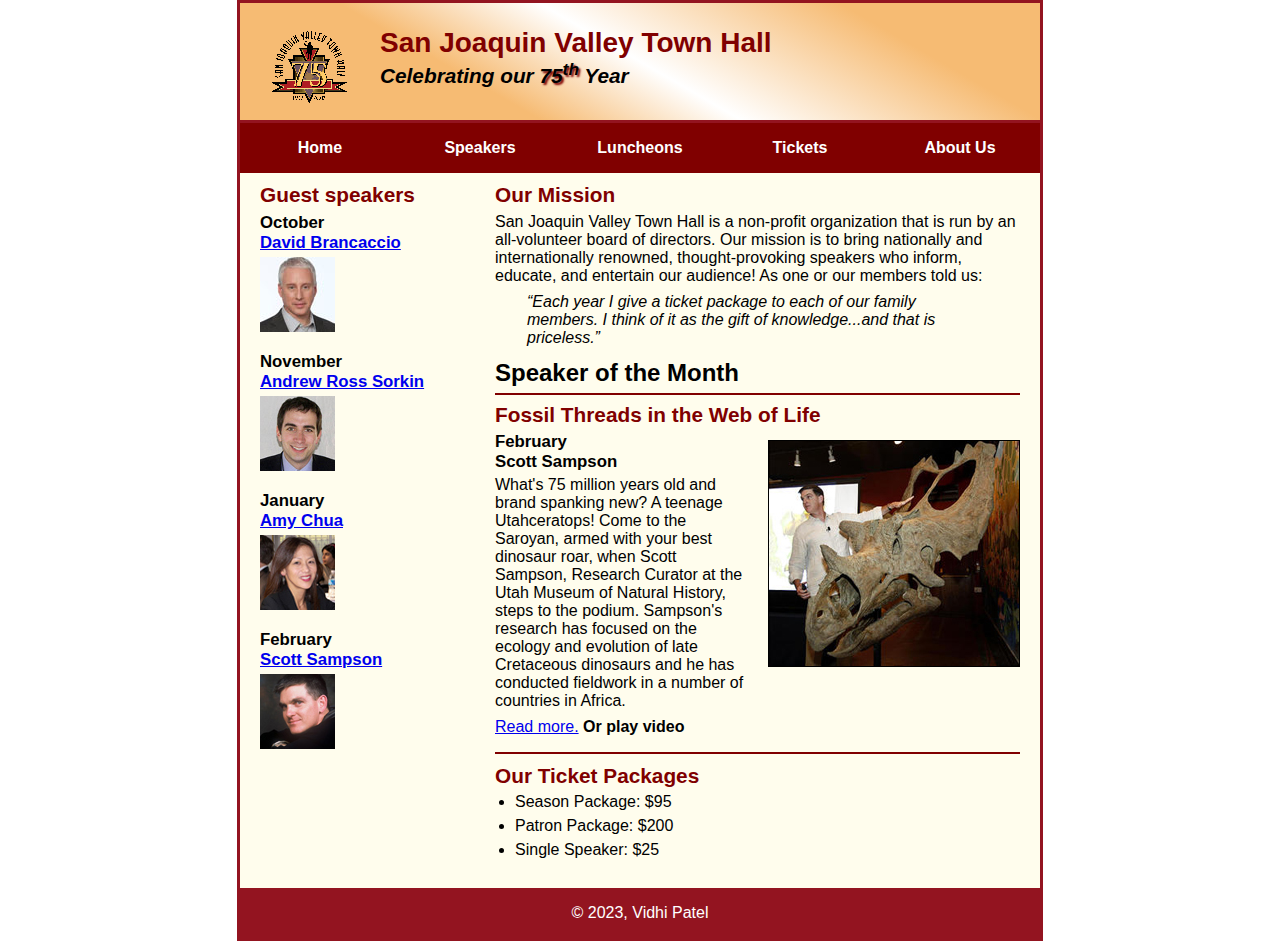
<file: index.html>
<!DOCTYPE html>
<html lang="en">

<head>
	<meta charset="utf-8">
	<title>San Joaquin Valley Town Hall</title>
	<link rel="shortcut icon" href="images/favicon.ico">
	<link rel="stylesheet" type="text/css" href="styles/c7_main.css" />
	
</head>

<body>
	<header>
		<img src="images/town_hall_logo.gif" alt="Town Hall logo" height="80">
		<h2>San Joaquin Valley Town Hall</h2>
		<h3>Celebrating our <span class="shadow">75<sup>th</sup></span> Year</h3>
	</header>
<nav id= "nav_menu">
  <ul>
    <li> <a href="index.html" class= "current"> Home </a></li>
    <li> <a href="#"> Speakers </a></li>
    <li> <a href="#"> Luncheons </a></li>
    <li> <a href="#"> Tickets </a></li>
    <li> <a href="#"> About Us </a></li>
    <ul>
      <li> <a href="#"> Our History </a></li>
      <li> <a href="#"> Board of Directors </a></li>
      <li> <a href="#"> Past Speakers </a></li>
      <li> <a href="#"> Contact Information </a></li>
    </ul>
    </li>
  </ul>
</nav>
		

	<main>
		<section>
			<h2>Our Mission</h2>
			<p>San Joaquin Valley Town Hall is a non-profit organization that is run by an 
			   all-volunteer board of directors. Our mission is to bring nationally and 
			   internationally renowned, thought-provoking speakers who inform, educate, 
			   and entertain our audience! As one or our members told us:</p>
			<blockquote>&ldquo;Each year I give a ticket package to each of our family members. 
			I think of it as the gift of knowledge...and that is priceless.&rdquo;</blockquote>
			<h1>Speaker of the Month</h1>
			<article>
				<h2>Fossil Threads in the Web of Life</h2>
				<img src="images/sampson_dinosaur.jpg" alt="Scott Sampson with dinosaur">
				<h3>February<br>
				Scott Sampson</h3>
				<p>What's 75 million years old and brand spanking new? A teenage Utahceratops! 
				Come to the Saroyan, armed with your best dinosaur roar, when Scott Sampson, Research 
				Curator at the Utah Museum of Natural History, steps to the podium. Sampson's research 
				has focused on the ecology and evolution of late Cretaceous dinosaurs and he has conducted 
				fieldwork in a number of countries in Africa.</p>
				<p><a href="speakers/c6_sampson.html">Read more.</a>&nbsp;<b>Or play video</b></p>
			</article>
			
			<h2>Our Ticket Packages</h2>
			<ul>
				<li>Season Package: $95</li>
				<li>Patron Package: $200</li>
				<li>Single Speaker: $25</li>
			</ul>
		</section>
		
		<aside>
			<h2>Guest speakers</h2>
			<h3>October<br><a href="speakers/brancaccio.html">David Brancaccio</a></h3>
			<img src="images/brancaccio75.jpg" alt="David Brancaccio photo">
			<h3>November<br><a href="speakers/sorkin.html">Andrew Ross Sorkin</a></h3>
			<img src="images/sorkin75.jpg" alt="Andrew Ross Sorkin photo">
			<h3>January<br><a href="speakers/chua.html">Amy Chua</a></h3>
			<img src="images/chua75.jpg" alt="Amy Chua photo">
			<h3>February<br><a href="speakers/c6_sampson.html">Scott Sampson</a></h3>
			<img src="images/sampson75.jpg" alt="Scott Sampson photo">
		</aside>
	</main>
	<footer>
		<p>&copy; 2023, Vidhi Patel</p>
	</footer>
</body>
</html>
</file>
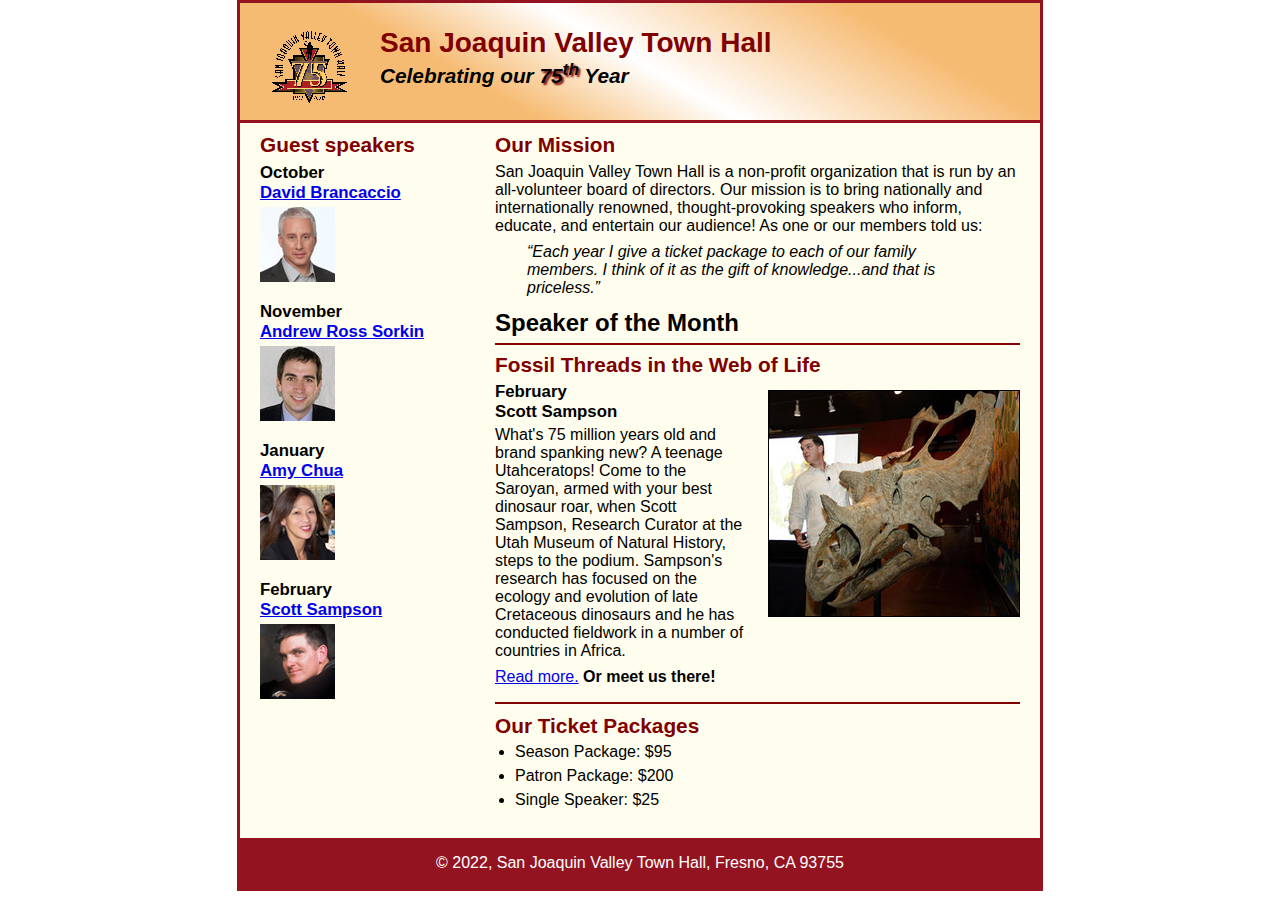
<file: c7_index.html>
<!DOCTYPE html>
<html lang="en">

<head>
	<meta charset="utf-8">
	<title>San Joaquin Valley Town Hall</title>
	<link rel="shortcut icon" href="images/favicon.ico">
	<link rel="stylesheet" href="styles/c7_main.css">
</head>

<body>
	<header>
		<img src="images/town_hall_logo.gif" alt="Town Hall logo" height="80">
		<h2>San Joaquin Valley Town Hall</h2>
		<h3>Celebrating our <span class="shadow">75<sup>th</sup></span> Year</h3>
	</header>
	<main>
		<section>
			<h2>Our Mission</h2>
			<p>San Joaquin Valley Town Hall is a non-profit organization that is run by an 
			   all-volunteer board of directors. Our mission is to bring nationally and 
			   internationally renowned, thought-provoking speakers who inform, educate, 
			   and entertain our audience! As one or our members told us:</p>
			<blockquote>&ldquo;Each year I give a ticket package to each of our family members. 
			I think of it as the gift of knowledge...and that is priceless.&rdquo;</blockquote>
			<h1>Speaker of the Month</h1>
			<article>
				<h2>Fossil Threads in the Web of Life</h2>
				<img src="images/sampson_dinosaur.jpg" alt="Scott Sampson with dinosaur">
				<h3>February<br>
				Scott Sampson</h3>
				<p>What's 75 million years old and brand spanking new? A teenage Utahceratops! 
				Come to the Saroyan, armed with your best dinosaur roar, when Scott Sampson, Research 
				Curator at the Utah Museum of Natural History, steps to the podium. Sampson's research 
				has focused on the ecology and evolution of late Cretaceous dinosaurs and he has conducted 
				fieldwork in a number of countries in Africa.</p>
				<p><a href="speakers/c6_sampson.html">Read more.</a>&nbsp;<b>Or meet us there!</b></p>
			</article>
			
			<h2>Our Ticket Packages</h2>
			<ul>
				<li>Season Package: $95</li>
				<li>Patron Package: $200</li>
				<li>Single Speaker: $25</li>
			</ul>
		</section>
		
		<aside>
			<h2>Guest speakers</h2>
			<h3>October<br><a href="speakers/brancaccio.html">David Brancaccio</a></h3>
			<img src="images/brancaccio75.jpg" alt="David Brancaccio photo">
			<h3>November<br><a href="speakers/sorkin.html">Andrew Ross Sorkin</a></h3>
			<img src="images/sorkin75.jpg" alt="Andrew Ross Sorkin photo">
			<h3>January<br><a href="speakers/chua.html">Amy Chua</a></h3>
			<img src="images/chua75.jpg" alt="Amy Chua photo">
			<h3>February<br><a href="speakers/c6_sampson.html">Scott Sampson</a></h3>
			<img src="images/sampson75.jpg" alt="Scott Sampson photo">
		</aside>
	</main>
	<footer>
		<p>&copy; 2022, San Joaquin Valley Town Hall, Fresno, CA 93755</p>
	</footer>
</body>
</html>
</file>
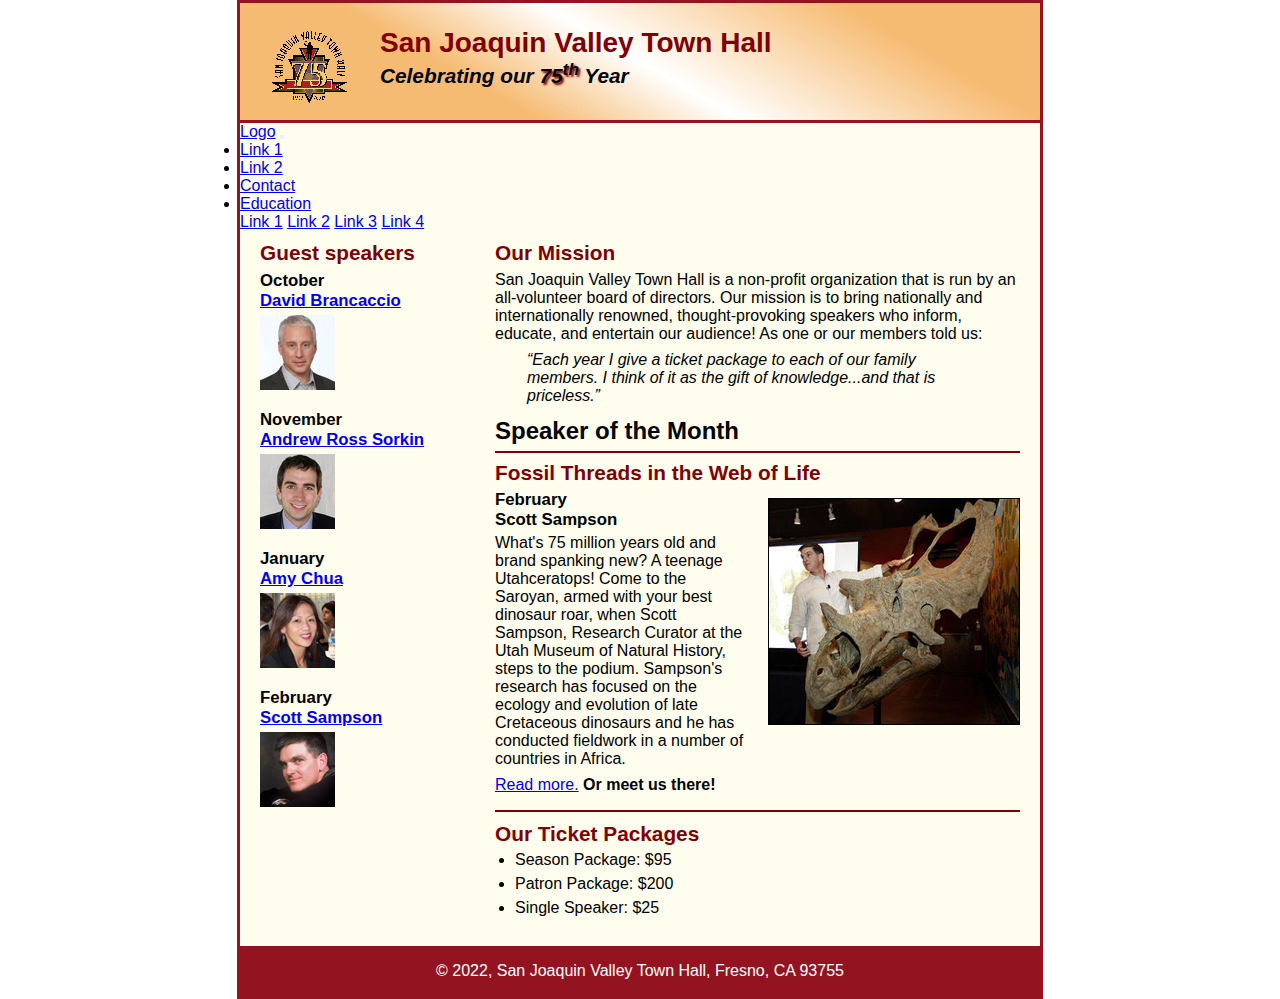
<file: test.html>
<!DOCTYPE html>
<html lang="en">

<head>
	<meta charset="utf-8">
	<title>San Joaquin Valley Town Hall</title>
	<link rel="shortcut icon" href="images/favicon.ico">
	<link rel="stylesheet" type="text/css" href="styles/c6_speaker.css" />
	
</head>

<body>
	<header>
		<img src="images/town_hall_logo.gif" alt="Town Hall logo" height="80">
		<h2>San Joaquin Valley Town Hall</h2>
		<h3>Celebrating our <span class="shadow">75<sup>th</sup></span> Year</h3>
	</header>

	<nav class="navbar navbar-expand-md
                    justify-content-start
                    bg-dark navbar-dark
                    col-12">

            <!-- Brand -->
            <a class="navbar-brand" href="#">Logo</a>
            <!-- Responsive Button for the smaller menu -->
            <button class="navbar-toggler" type="button"
                    data-bs-toggle="collapse" data-bs-target="#collapsibleNavbar">
                <span class="navbar-toggler-icon"></span>
            </button>
            <div class="collapse navbar-collapse" id="collapsibleNavbar">
                <ul class="navbar-nav">
                    <!-- Links -->
                    <li class="nav-item">
                        <a class="nav-link" href=“#">Link 1</a>
                    </li>
                    <li class="nav-item">
                        <a class="nav-link" href=“#">Link 2</a>
                    </li>
                    <li class="nav-item">
                        <a class="nav-link" href=“#l">Contact</a>
                    </li>

	         <!-- Dropdown -->
                    <li class="nav-item dropdown">
                        <a class="nav-link dropdown-toggle" href="#" id="navbardrop"
                           data-toggle="dropdown"  role="button" data-bs-toggle="dropdown" 
			aria-expanded="false">
                            Education
                        </a>
                        <div class="dropdown-menu">
                            <a class="dropdown-item" href="#">Link 1</a>
                            <a class="dropdown-item" href="#">Link 2</a>
                            <a class="dropdown-item" href="#">Link 3</a>
                            <a class="dropdown-item" href="#">Link 4</a>
                        </div>
                    </li>
                </ul>
            </div>
        </nav>


	
	<main>
		<section>
			<h2>Our Mission</h2>
			<p>San Joaquin Valley Town Hall is a non-profit organization that is run by an 
			   all-volunteer board of directors. Our mission is to bring nationally and 
			   internationally renowned, thought-provoking speakers who inform, educate, 
			   and entertain our audience! As one or our members told us:</p>
			<blockquote>&ldquo;Each year I give a ticket package to each of our family members. 
			I think of it as the gift of knowledge...and that is priceless.&rdquo;</blockquote>
			<h1>Speaker of the Month</h1>
			<article>
				<h2>Fossil Threads in the Web of Life</h2>
				<img src="images/sampson_dinosaur.jpg" alt="Scott Sampson with dinosaur">
				<h3>February<br>
				Scott Sampson</h3>
				<p>What's 75 million years old and brand spanking new? A teenage Utahceratops! 
				Come to the Saroyan, armed with your best dinosaur roar, when Scott Sampson, Research 
				Curator at the Utah Museum of Natural History, steps to the podium. Sampson's research 
				has focused on the ecology and evolution of late Cretaceous dinosaurs and he has conducted 
				fieldwork in a number of countries in Africa.</p>
				<p><a href="speakers/c6_sampson.html">Read more.</a>&nbsp;<b>Or meet us there!</b></p>
			</article>
			
			<h2>Our Ticket Packages</h2>
			<ul>
				<li>Season Package: $95</li>
				<li>Patron Package: $200</li>
				<li>Single Speaker: $25</li>
			</ul>
		</section>
		
		<aside>
			<h2>Guest speakers</h2>
			<h3>October<br><a href="speakers/brancaccio.html">David Brancaccio</a></h3>
			<img src="images/brancaccio75.jpg" alt="David Brancaccio photo">
			<h3>November<br><a href="speakers/sorkin.html">Andrew Ross Sorkin</a></h3>
			<img src="images/sorkin75.jpg" alt="Andrew Ross Sorkin photo">
			<h3>January<br><a href="speakers/chua.html">Amy Chua</a></h3>
			<img src="images/chua75.jpg" alt="Amy Chua photo">
			<h3>February<br><a href="speakers/c6_sampson.html">Scott Sampson</a></h3>
			<img src="images/sampson75.jpg" alt="Scott Sampson photo">
		</aside>
	</main>
	<footer>
		<p>&copy; 2022, San Joaquin Valley Town Hall, Fresno, CA 93755</p>
	</footer>
</body>
</html>
</file>
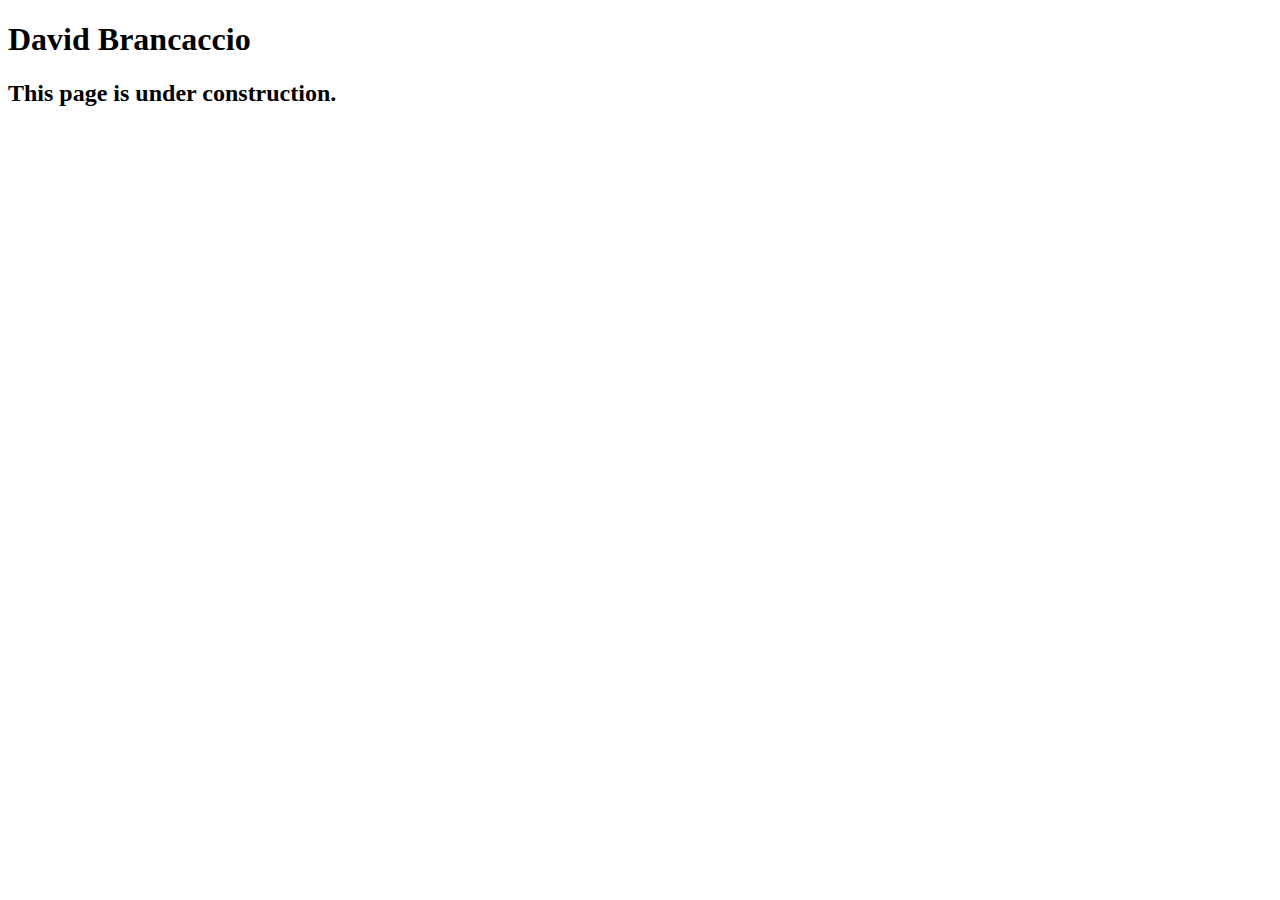
<file: speakers/brancaccio.html>
<!DOCTYPE html>
<html lang="en">

<head>
	<meta charset="utf-8">
	<title>San Joaquin Valley Town Hall</title>
	<link rel="shortcut icon" href="images/favicon.ico">
</head>

<body>
    <main>
	    <h1>David Brancaccio</h1>
	    <h2>This page is under construction.</h2>	        
    </main>
</body>

</html>
</file>
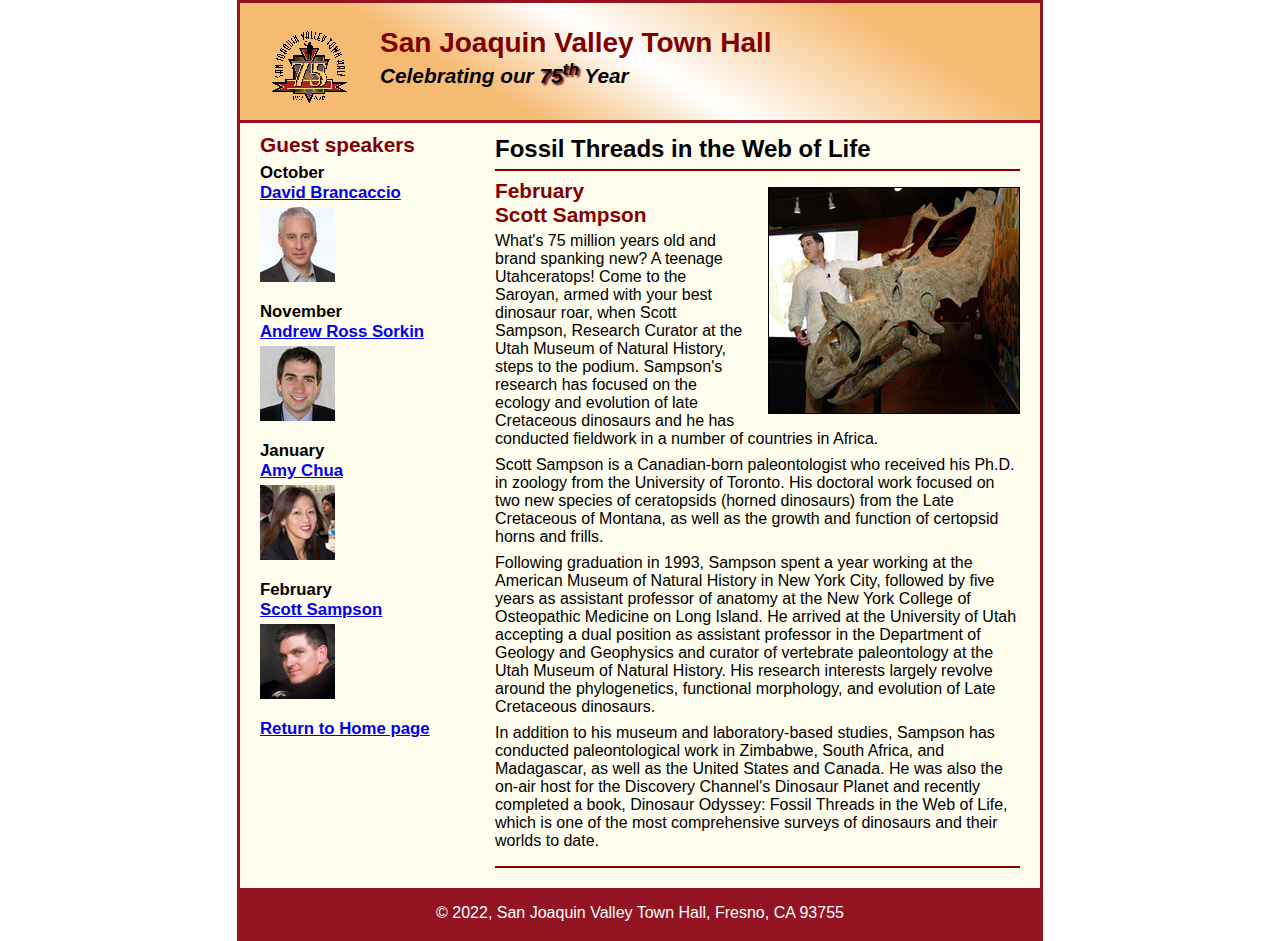
<file: speakers/c6_sampson.html>
<!DOCTYPE html>
<html lang="en">

<head>
	<meta charset="utf-8">
	<title>San Joaquin Valley Town Hall</title>
	<link rel="shortcut icon" href="../images/favicon.ico">
	<link rel="stylesheet" href="../styles/c6_speaker.css">
</head>

<body>
	<header>
		<img src="../images/town_hall_logo.gif" alt="Town Hall logo" height="80">
		<h2>San Joaquin Valley Town Hall</h2>
		<h3>Celebrating our <span class="shadow">75<sup>th</sup></span> Year</h3>
	</header>
	<main>
		<section>
			<h1>Fossil Threads in the Web of Life</h1>
			<article>
				<img src="../images/sampson_dinosaur.jpg" alt="Scott Sampson with dinosaur">
				<h2>February<br>Scott Sampson</h2>
				<p>What's 75 million years old and brand spanking new? A teenage Utahceratops! Come to the 
				   Saroyan, armed with your best dinosaur roar, when Scott Sampson, Research Curator at the 
				   Utah Museum of Natural History, steps to the podium. Sampson's research has focused on the 
				   ecology and evolution of late Cretaceous dinosaurs and he has conducted fieldwork in a number 
				   of countries in Africa.</p>
				<p>Scott Sampson is a Canadian-born paleontologist who received his Ph.D. in zoology from the 
				   University of Toronto. His doctoral work focused on two new species of ceratopsids (horned 
				   dinosaurs) from the Late Cretaceous of Montana, as well as the growth and function of certopsid 
				   horns and frills.</p>
				<p>Following graduation in 1993, Sampson spent a year working at the American Museum of Natural 
				   History in New York City, followed by five years as assistant professor of anatomy at the New 
				   York College of Osteopathic Medicine on Long Island. He arrived at the University of Utah 
				   accepting a dual position as assistant professor in the Department of Geology and Geophysics 
				   and curator of vertebrate paleontology at the Utah Museum of Natural History. His research 
				   interests largely revolve around the phylogenetics, functional morphology, and evolution of 
				   Late Cretaceous dinosaurs.</p>
				<p>In addition to his museum and laboratory-based studies, Sampson has conducted paleontological 
				   work in Zimbabwe, South Africa, and Madagascar, as well as the United States and Canada. He was 
				   also the on-air host for the Discovery Channel's Dinosaur Planet and recently completed a book, 
				   Dinosaur Odyssey: Fossil Threads in the Web of Life, which is one of the most 
				   comprehensive surveys of dinosaurs and their worlds to date.</p>
			</article>
		</section>
		
		<aside>
			<h2>Guest speakers</h2>
			<h3>October<br><a href="../speakers/brancaccio.html">David Brancaccio</a></h3>
			<img src="../images/brancaccio75.jpg" alt="David Brancaccio photo">
			<h3>November<br><a href="../speakers/sorkin.html">Andrew Ross Sorkin</a></h3>
			<img src="../images/sorkin75.jpg" alt="Andrew Ross Sorkin photo">
			<h3>January<br><a href="../speakers/chua.html">Amy Chua</a></h3>
			<img src="../images/chua75.jpg" alt="Amy Chua photo">
			<h3>February<br><a href="../speakers/c6_sampson.html">Scott Sampson</a></h3>
			<img src="../images/sampson75.jpg" alt="Scott Sampson photo">
			<h3><a href="../c6_index.html">Return to Home page</a></h3>
		</aside>
	</main>
	<footer>
		<p>&copy; 2022, San Joaquin Valley Town Hall, Fresno, CA 93755</p>
	</footer>
</body>
</html>
</file>
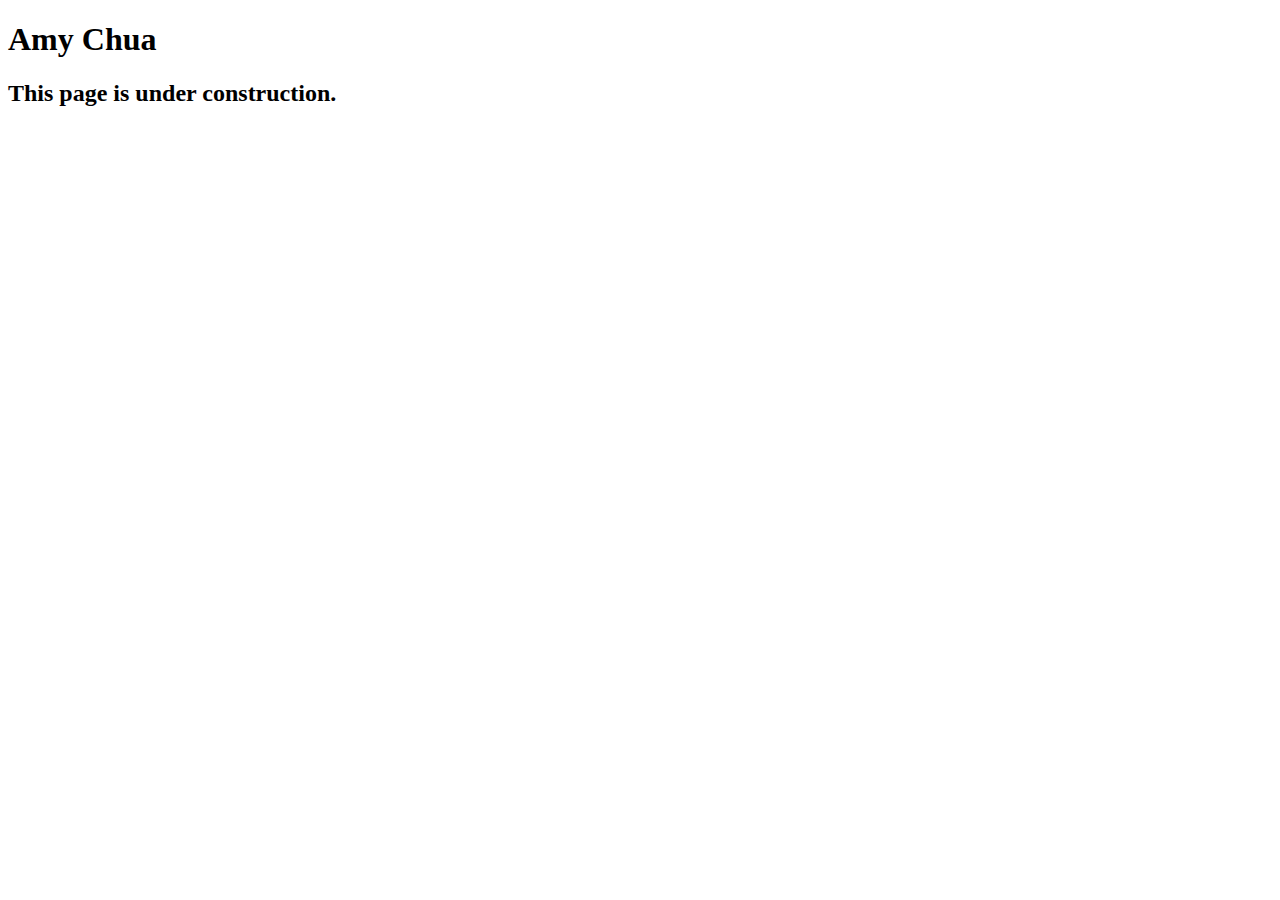
<file: speakers/chua.html>
<!DOCTYPE html>
<html lang="en">

<head>
	<meta charset="utf-8">
	<title>San Joaquin Valley Town Hall</title>
	<link rel="shortcut icon" href="images/favicon.ico">
</head>

<body>
	<main>
		<h1>Amy Chua</h1>
		<h2>This page is under construction.</h2>
	</main>
</body>

</html>
</file>
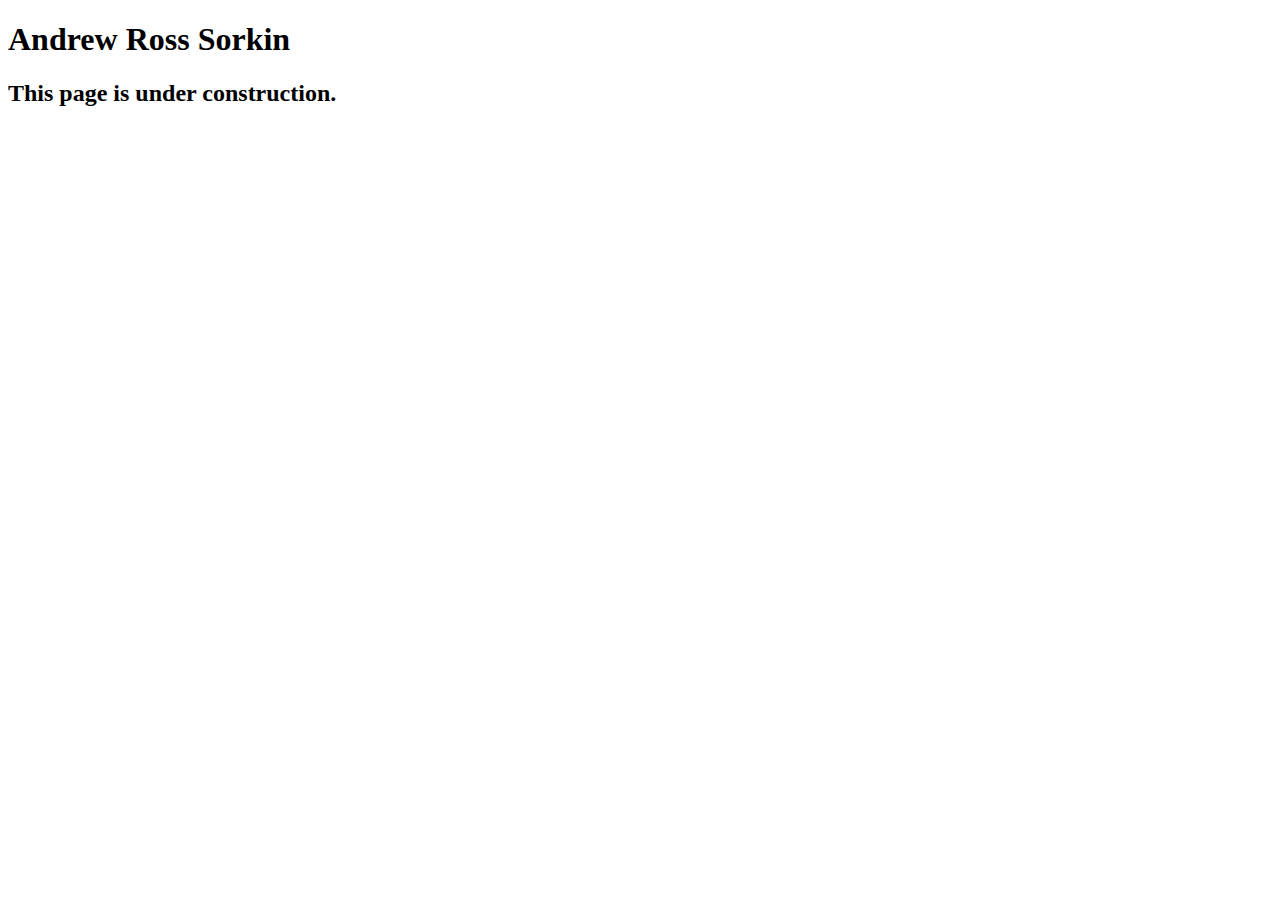
<file: speakers/sorkin.html>
<!DOCTYPE html>
<html lang="en">

<head>
	<meta charset="utf-8">
	<title>San Joaquin Valley Town Hall</title>
	<link rel="shortcut icon" href="images/favicon.ico">
</head>

<body>
	<main>
		<h1>Andrew Ross Sorkin</h1>
		<h2>This page is under construction.</h2>
	</main>
</body>

</html>
</file>
<file: styles/c7_main.css>
/* the styles for the elements */
* {
	margin: 0;
	padding: 0;
}
html {
	background-color: white;
}
body {
	font-family: Arial, Helvetica, sans-serif;
    font-size: 100%;
    width: 800px;
    margin: 0 auto;
    border: 3px solid #931420;
    background-color: #fffded;
}
a:focus, a:hover {
	font-style: italic;
}
/* the styles for the header */
header {
	padding: 1.5em 0 2em 0;
	border-bottom: 3px solid #931420;
		background-image: -moz-linear-gradient(
	    30deg, #f6bb73 0%, #f6bb73 30%, white 50%, #f6bb73 80%, #f6bb73 100%);
	background-image: -webkit-linear-gradient(
	    30deg, #f6bb73 0%, #f6bb73 30%, white 50%, #f6bb73 80%, #f6bb73 100%);
	background-image: -o-linear-gradient(
	    30deg, #f6bb73 0%, #f6bb73 30%, white 50%, #f6bb73 80%, #f6bb73 100%);
	background-image: linear-gradient(
	    30deg, #f6bb73 0%, #f6bb73 30%, white 50%, #f6bb73 80%, #f6bb73 100%);
}
header h2 {
	font-size: 175%;
	color: #800000;
}
header h3 {
	font-size: 130%;
	font-style: italic;
}
header img {
	float: left;
	padding: 0 30px;
}
.shadow {
	text-shadow: 2px 2px 2px #800000;
}

#nav_menu ul {
	list-style-type: none;
	margin: 0;
	padding: 0;
	position: relative;
}

#nav_menu li {
	float: left;
}

#nav_menu ul li a {
	display: block;
	width: 160px;
	text-align: center;
	padding: 1em 0;
	text-decoration: none;
	background-color: #800000;
	color: white;
	font-weight: bold;
}
#nav_menu ul ul {
	display: none;
	position: absolute;
	top: 100%;
}

#nav_menu ul ul li {
	float: none;
}

#nav_menu ul li: hover > ul {
	display: block;
}

#nav_menu > ul ::after{
	content: "";
	clear: both;
	display: block;
}

/* the styles for the section */
section {
	width: 525px;
	float: right;
	padding: 0 20px 20px 20px;
}
section h1 {
	font-size: 150%;
	padding: .5em 0 .25em 0;
	margin: 0;
}
section h2 {
	color: #800000;
	font-size: 130%;
	padding: .5em 0 .25em 0;
}
section p {
	padding-bottom: .5em;
}
section blockquote {
	padding: 0 2em;
	font-style: italic;
}
section ul {
	padding: 0 0 .25em 1.25em;
}
section li {
	padding-bottom: .35em;
}

/* the styles for the article */
article {
	padding: .5em 0;
	border-top: 2px solid #800000;
	border-bottom: 2px solid #800000;
}
article h2 {
	padding-top: 0;
}
article h3 {
	font-size: 105%;
	padding-bottom: .25em;
}
article img {
	float: right;
	margin: .5em 0 1em 1em;
	border: 1px solid black;
}

/* the styles for the aside */
aside {
	width: 215px;
	float: right;
	padding: 0 0 20px 20px;
}
aside h2 {
	color: #800000;
	font-size: 130%;
	padding: .5em 0 .25em 0;
}
aside h3 {
	font-size: 105%;
	padding-bottom: .25em;
}
aside img {
	padding-bottom: 1em;
}

/* the styles for the footer */
footer {
	background-color: #931420;
	clear: both;

}
footer p {
	text-align: center;
	color: white;
	padding: 1em 0;
}
</file>
<file: styles/c6_speaker.css>
/* the styles for the elements */
* {
	margin: 0;
	padding: 0;
}
html {
	background-color: white;
}
body {
	font-family: Arial, Helvetica, sans-serif;
    font-size: 100%;
    width: 800px;
    margin: 0 auto;
    border: 3px solid #931420;
    background-color: #fffded;
}
a:focus, a:hover {
	font-style: italic;
}
/* the styles for the header */
header {
	padding: 1.5em 0 2em 0;
	border-bottom: 3px solid #931420;
		background-image: -moz-linear-gradient(
	    30deg, #f6bb73 0%, #f6bb73 30%, white 50%, #f6bb73 80%, #f6bb73 100%);
	background-image: -webkit-linear-gradient(
	    30deg, #f6bb73 0%, #f6bb73 30%, white 50%, #f6bb73 80%, #f6bb73 100%);
	background-image: -o-linear-gradient(
	    30deg, #f6bb73 0%, #f6bb73 30%, white 50%, #f6bb73 80%, #f6bb73 100%);
	background-image: linear-gradient(
	    30deg, #f6bb73 0%, #f6bb73 30%, white 50%, #f6bb73 80%, #f6bb73 100%);
}
header h2 {
	font-size: 175%;
	color: #800000;
}
header h3 {
	font-size: 130%;
	font-style: italic;
}
header img {
	float: left;
	padding: 0 30px;
}
.shadow {
	text-shadow: 2px 2px 2px #800000;
}
/* the styles for the section */
section {
	width: 525px;
	float: right;
	padding: 0 20px 20px 20px;
}
section h1 {
	font-size: 150%;
	padding: .5em 0 .25em 0;
	margin: 0;
}
section h2 {
	color: #800000;
	font-size: 130%;
	padding: .5em 0 .25em 0;
}
section p {
	padding-bottom: .5em;
}
section blockquote {
	padding: 0 2em;
	font-style: italic;
}
section ul {
	padding: 0 0 .25em 1.25em;
}
section li {
	padding-bottom: .35em;
}

/* the styles for the article */
article {
	padding: .5em 0;
	border-top: 2px solid #800000;
	border-bottom: 2px solid #800000;
}
article h2 {
	padding-top: 0;
}
article h3 {
	font-size: 105%;
	padding-bottom: .25em;
}
article img {
	float: right;
	margin: .5em 0 1em 1em;
	border: 1px solid black;
}

/* the styles for the aside */
aside {
	width: 215px;
	float: right;
	padding: 0 0 20px 20px;
}
aside h2 {
	color: #800000;
	font-size: 130%;
	padding: .5em 0 .25em 0;
}
aside h3 {
	font-size: 105%;
	padding-bottom: .25em;
}
aside img {
	padding-bottom: 1em;
}

/* the styles for the footer */
footer {
	background-color: #931420;
	clear: both;

}
footer p {
	text-align: center;
	color: white;
	padding: 1em 0;
}
</file>
